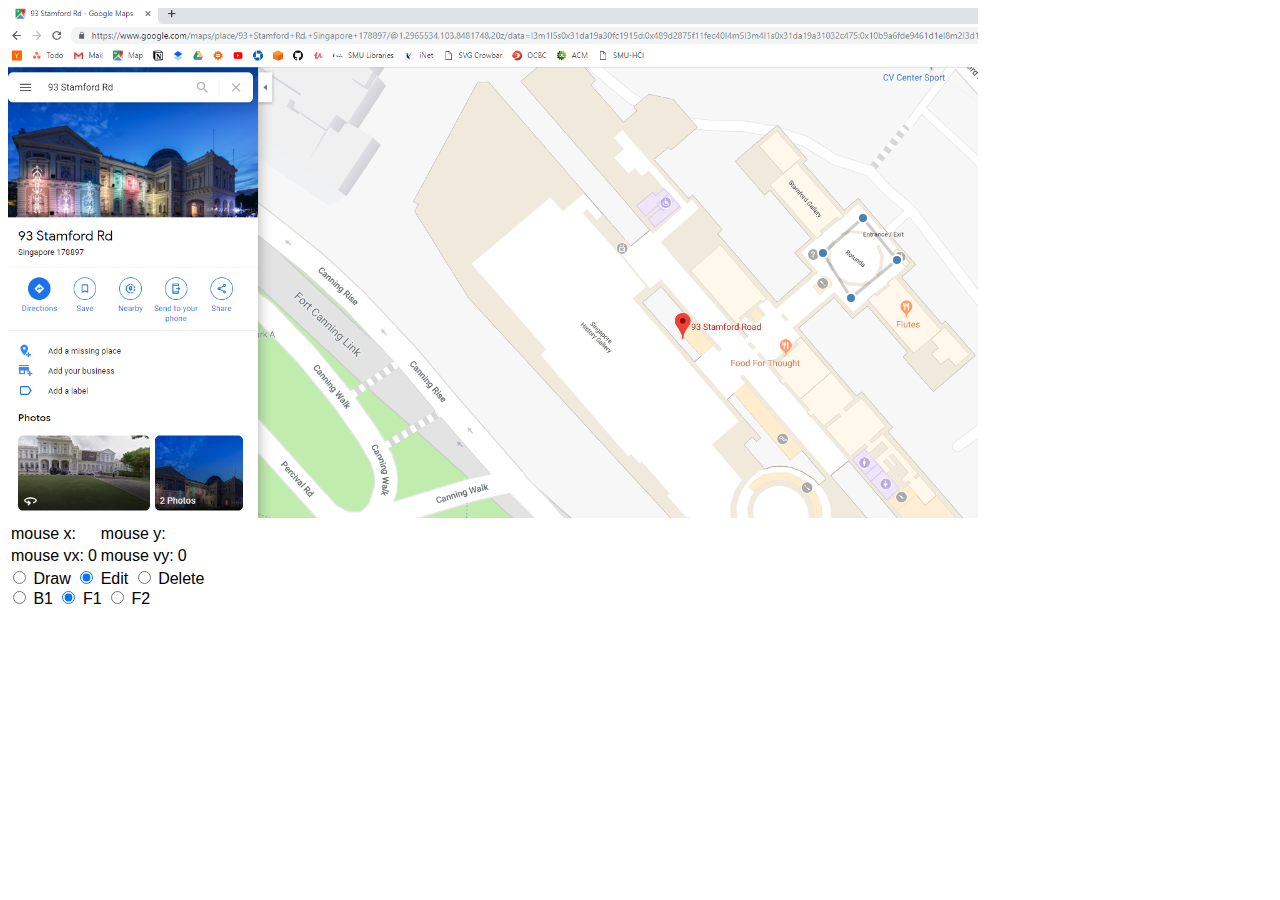
<file: floored-graph.html>
<!DOCTYPE html>
<html>
<head>
    <meta charset="utf-8">
    <title>GraphEdit</title>
    <link rel="stylesheet" href="css/ge.css" />
</head>
<style>
    .brush .extent {
        fill-opacity: .1;
        stroke: #fff;
        shape-rendering: crispEdges;
    }

    .dot circle {
      fill: lightsteelblue;
      stroke: steelblue;
      stroke-width: 1.5px;
    }

    .dot circle.dragging {
      fill: red;
      stroke: brown;
    }

    .axis line {
      fill: none;
      stroke: #ddd;
      shape-rendering: crispEdges;
      vector-effect: non-scaling-stroke;
    }

</style>
<body>
    <div id='svg-canvas'>

    </div>
    <div>
        <table>
            <tr>
                <td>mouse x:</td>
                <td id="mousex"></td>
                <td>mouse y:</td>
                <td id="mousey"></td>
            </tr>
            <tr>
                <td>mouse vx:</td>
                <td id="mousevx"></td>
                <td>mouse vy:</td>
                <td id="mousevy"></td>
            </tr>
        </table>
    </div>
    <form>
        <label class="mode-radio-labels"><input type="radio" name="mode" value="draw"> Draw</label>
        <label class="mode-radio-labels"><input type="radio" name="mode" value="edit" checked> Edit</label>
        <label class="mode-radio-labels"><input type="radio" name="mode" value="delete"> Delete</label>
    </form>
    <form>
        <label class="floor-radio-labels"><input type="radio" name="floor" value="b1"> B1</label>
        <label class="floor-radio-labels"><input type="radio" name="floor" value="f1" checked> F1</label>
        <label class="floor-radio-labels"><input type="radio" name="floor" value="f2"> F2</label>
    </form>
</body>
<script src="lib/d3.js"></script>
<!--<script src="lib/d3.v4.min.js"></script>-->
<script src="lib/underscore.min.js"></script>
<script src="src/Graph.js"></script>
<script src="src/Vertex.js"></script>
<script src="src/Edge.js"></script>
<script src="src/GraphEdit.js"></script>
<script src="src/Mouse.js"></script>
<script>

    var mouse = new Mouse();

    var graph = new Graph(),
        v0 = graph.addVertex(0, 860, 215, 'f1'),
        v1 = graph.addVertex(1, 894, 257, 'f1'),
        v2 = graph.addVertex(2, 848, 295, 'f1'),
        v3 = graph.addVertex(3, 820, 250, 'f1');
        // v12 = graph.addVertex(12, 99, 99);
    var e0 = graph.addEdge(0, v0, v1),
        e1 = graph.addEdge(1, v1, v2),
        e2 = graph.addEdge(2, v2, v3),
        e3 = graph.addEdge(3, v3, v0);


    var graphEdit = new GraphEdit(graph, mouse);
    graph.setGE(graphEdit);

    for(var i = 0, len = graph.vertices.length; i < len; i++) {
        graph.vertices[i].setGE(graphEdit);
    }

</script>
</html>
</file>
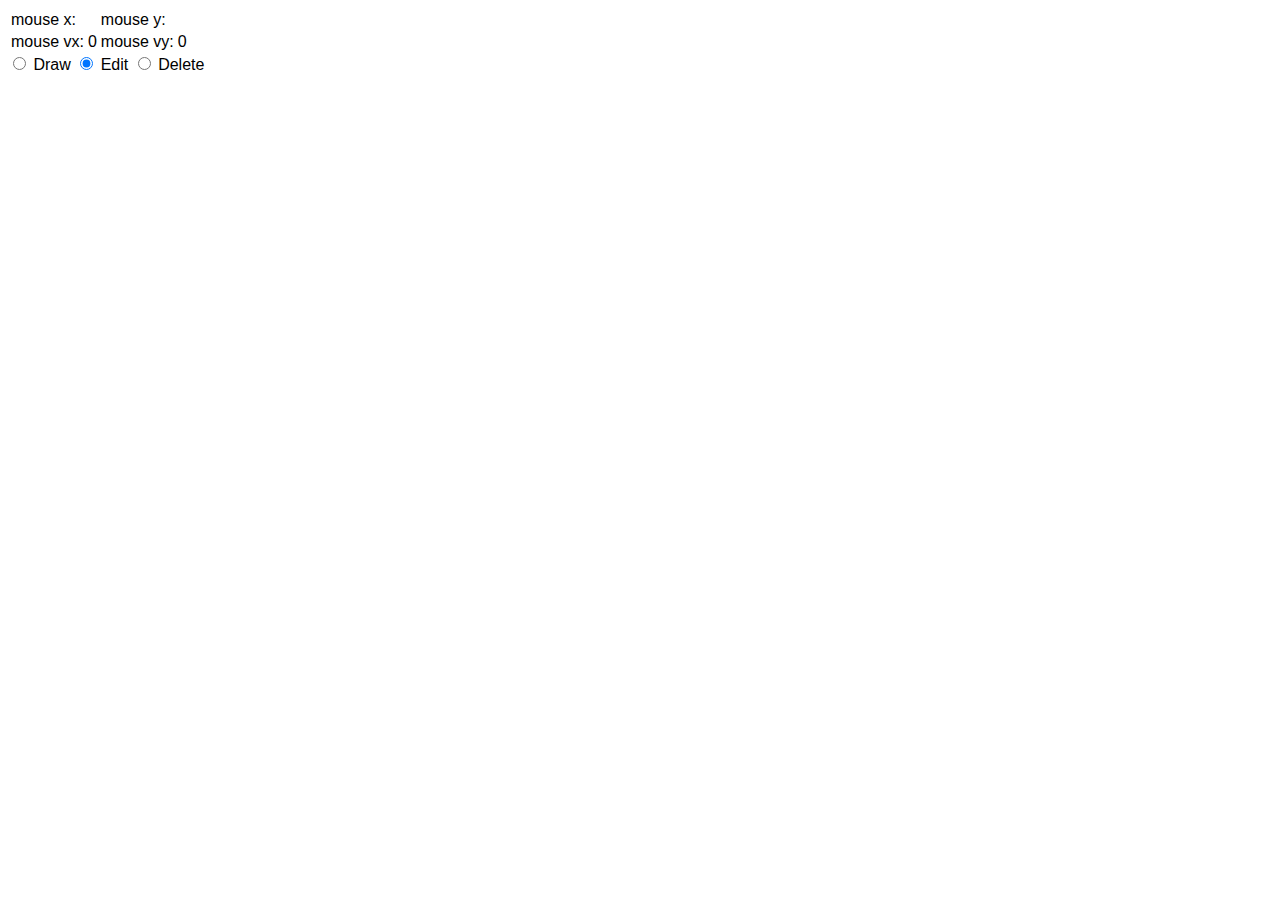
<file: simple-graph.html>
<!DOCTYPE html>
<html>
<head>
    <meta charset="utf-8">
    <title>GraphEdit</title>
    <link rel="stylesheet" href="css/ge.css" />
</head>
<style>
    .brush .extent {
        fill-opacity: .1;
        stroke: #fff;
        shape-rendering: crispEdges;
    }

    .dot circle {
      fill: lightsteelblue;
      stroke: steelblue;
      stroke-width: 1.5px;
    }

    .dot circle.dragging {
      fill: red;
      stroke: brown;
    }

    .axis line {
      fill: none;
      stroke: #ddd;
      shape-rendering: crispEdges;
      vector-effect: non-scaling-stroke;
    }

</style>
<body>
    <div>
        <table>
            <tr>
                <td>mouse x:</td>
                <td id="mousex"></td>
                <td>mouse y:</td>
                <td id="mousey"></td>
            </tr>
            <tr>
                <td>mouse vx:</td>
                <td id="mousevx"></td>
                <td>mouse vy:</td>
                <td id="mousevy"></td>
            </tr>
        </table>
    </div>
    <form>
        <label class="mode-radio-labels"><input type="radio" name="mode" value="draw"> Draw</label>
        <label class="mode-radio-labels"><input type="radio" name="mode" value="edit" checked> Edit</label>
        <label class="mode-radio-labels"><input type="radio" name="mode" value="delete"> Delete</label>
    </form>
</body>
<script src="lib/d3.js"></script>
<!--<script src="lib/d3.v4.min.js"></script>-->
<script src="lib/underscore.min.js"></script>
<script src="src/Graph.js"></script>
<script src="src/Vertex.js"></script>
<script src="src/Edge.js"></script>
<script src="src/GraphEdit.js"></script>
<script src="src/Mouse.js"></script>
<script>

    var mouse = new Mouse();

    var graph = new Graph(),
        v0 = graph.addVertex(0, 300, 100),
        v1 = graph.addVertex(1, 101, 99),
        v2 = graph.addVertex(2, 103, 302),
        v3 = graph.addVertex(3, 300, 300),
        v4 = graph.addVertex(4, 300, 200),
        v5 = graph.addVertex(5, 250, 200),
        v6 = graph.addVertex(6, 299, 199),
        v7 = graph.addVertex(7, 500, 100),
        v8 = graph.addVertex(8, 502, 301),
        v9 = graph.addVertex(9, 501, 101),
        v10 = graph.addVertex(10, 531, 121),
        v11 = graph.addVertex(11, 560, 81);
        // v12 = graph.addVertex(12, 99, 99);
    var e0 = graph.addEdge(0, v0, v1),
        e1 = graph.addEdge(1, v1, v2),
        e2 = graph.addEdge(2, v2, v3),
        e3 = graph.addEdge(3, v3, v4),
        e4 = graph.addEdge(4, v4, v5),
        e5 = graph.addEdge(5, v0, v6),
        e6 = graph.addEdge(6, v0, v7),
        e7 = graph.addEdge(7, v3, v8),
        e8 = graph.addEdge(8, v8, v9),
        e9 = graph.addEdge(9, v9, v10),
        e10 = graph.addEdge(10, v10, v11),
        e11 = graph.addEdge(11, v11, v9),
        e12 = graph.addEdge(12, v1, v2);


    var graphEdit = new GraphEdit(graph, mouse);
    graph.setGE(graphEdit);

    for(var i = 0, len = graph.vertices.length; i < len; i++) {
        graph.vertices[i].setGE(graphEdit);
    }

</script>
</html>
</file>
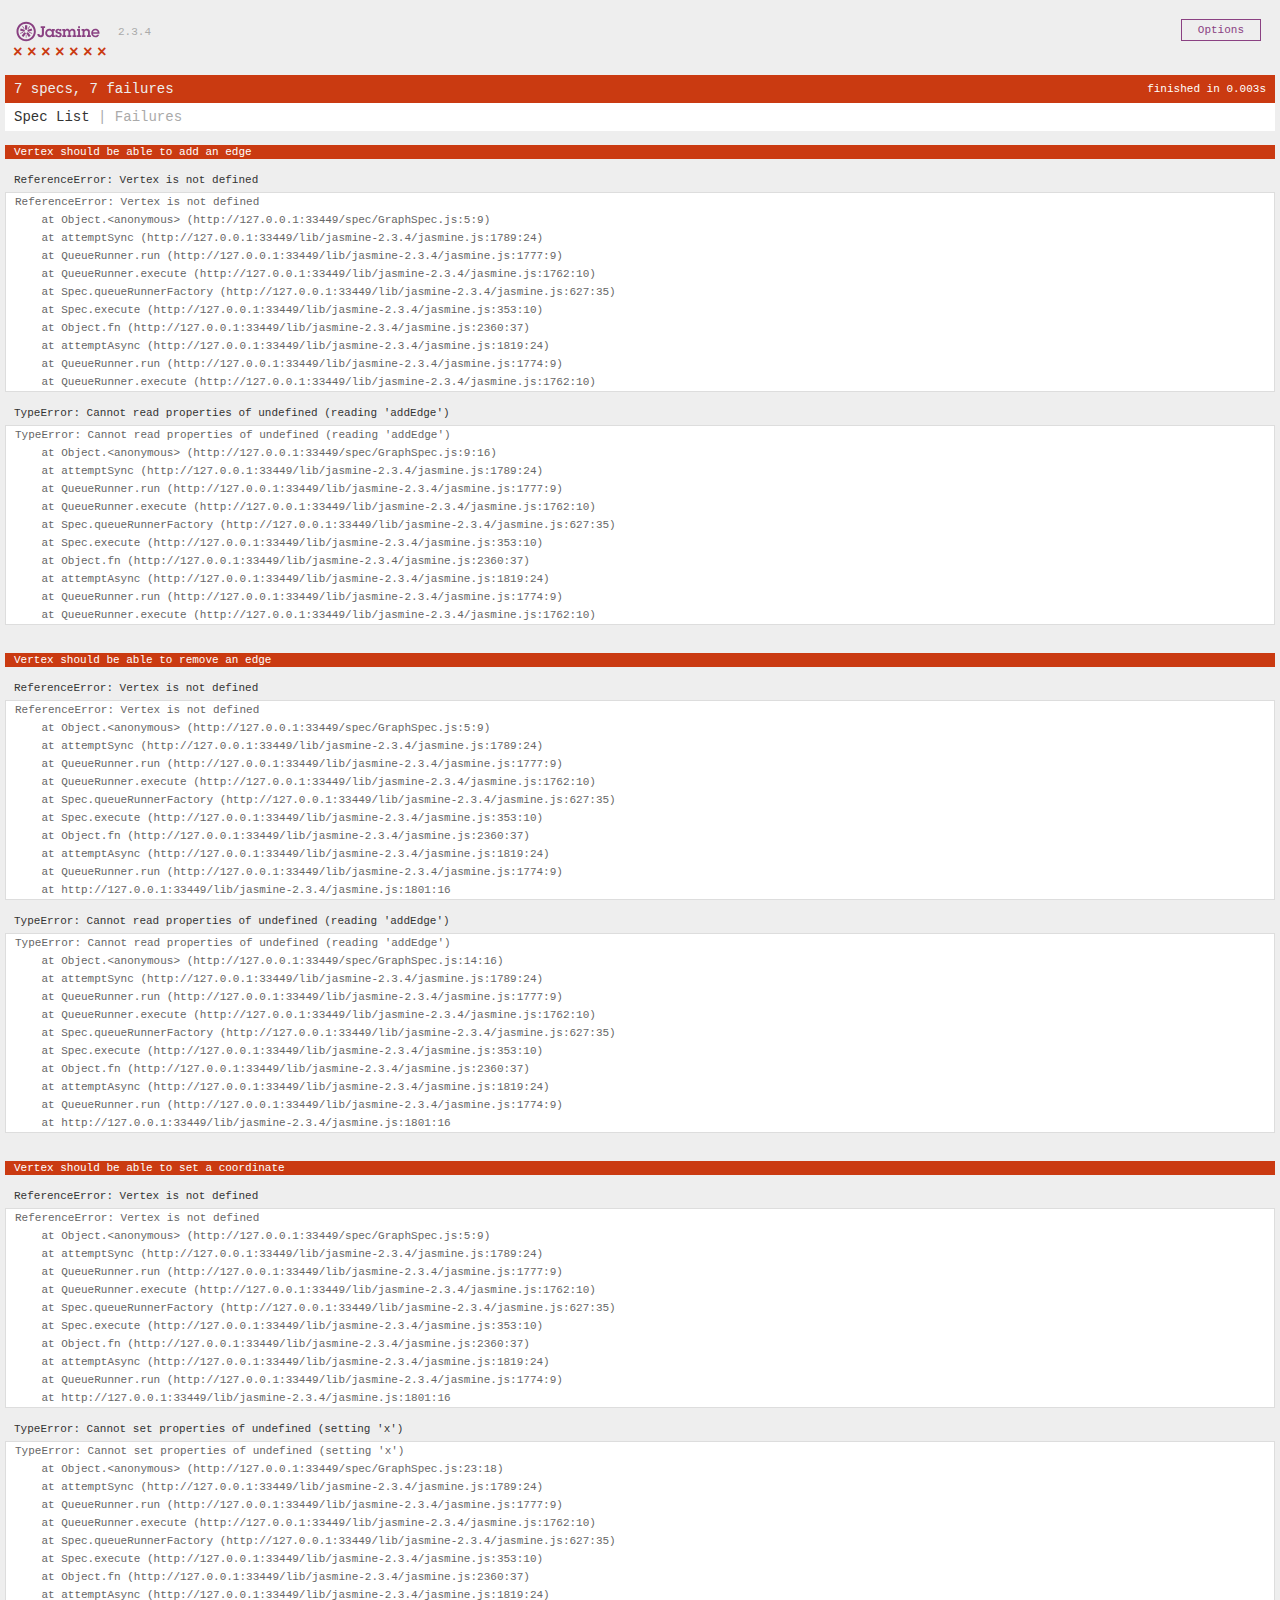
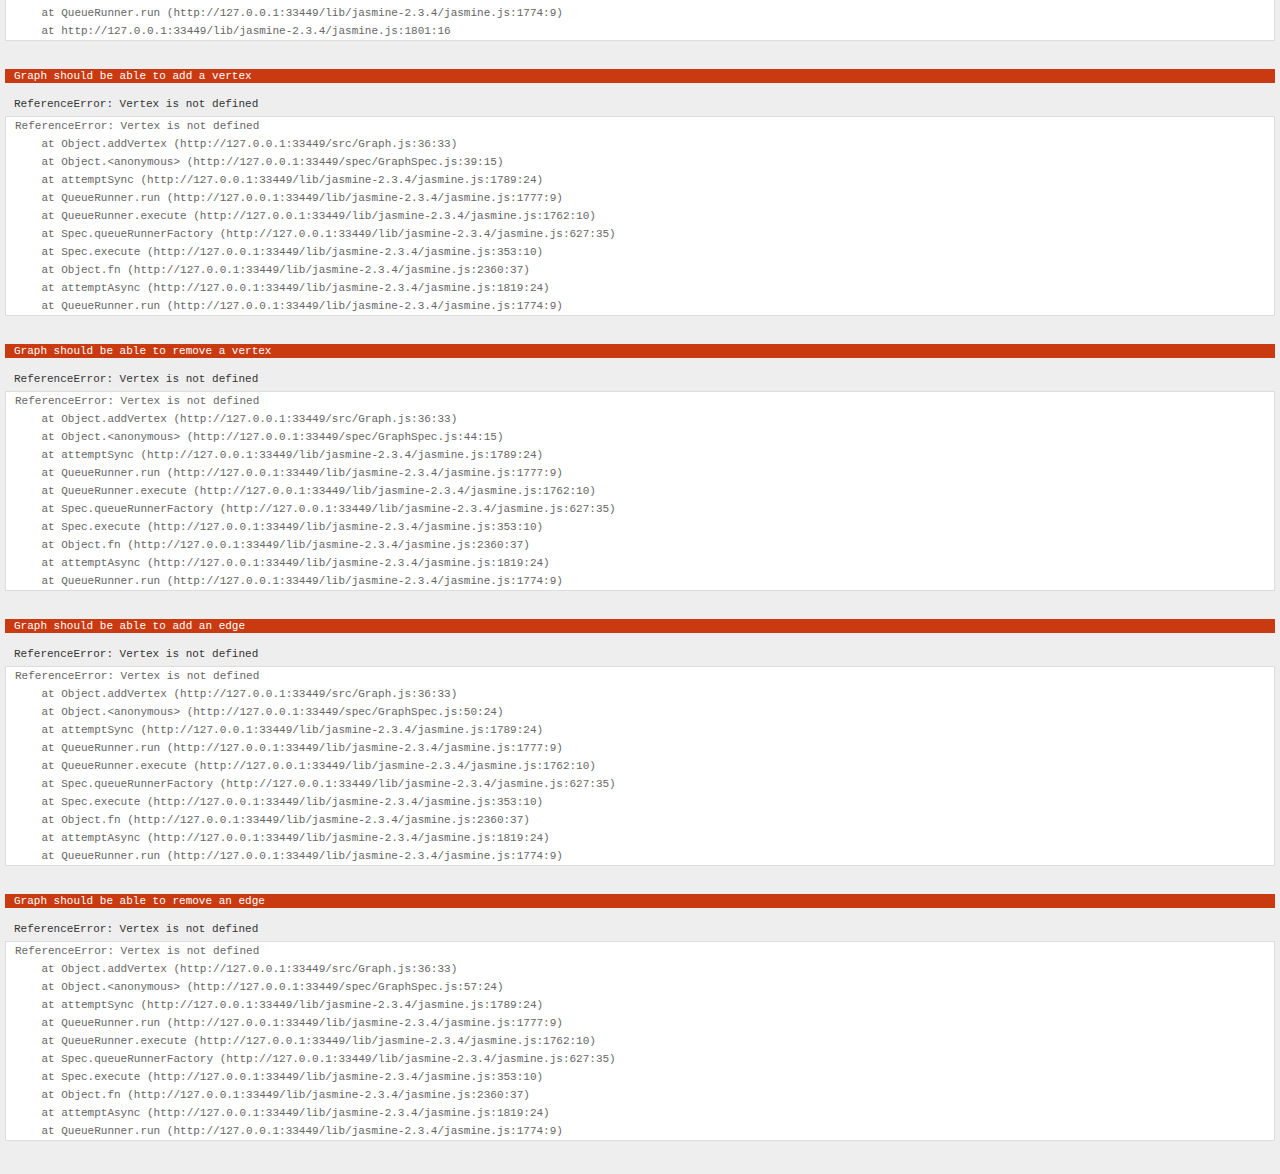
<file: spec/SpecRunner.html>
<!DOCTYPE html>
<html>
<head>
  <meta charset="utf-8">
  <title>Jasmine Spec Runner v2.3.4</title>

  <link rel="shortcut icon" type="image/png" href="../lib/jasmine-2.3.4/jasmine_favicon.png">
  <link rel="stylesheet" href="../lib/jasmine-2.3.4/jasmine.css">

  <script src="../lib/jasmine-2.3.4/jasmine.js"></script>
  <script src="../lib/jasmine-2.3.4/jasmine-html.js"></script>
  <script src="../lib/jasmine-2.3.4/boot.js"></script>

  <script src="../src/Graph.js"></script>
  <script src="GraphSpec.js"></script>

</head>

<body>
</body>
</html>
</file>
<file: css/ge.css>
body {
    font-family: "Helvetica Neue", Helvetica, Arial, sans-serif;
}
circle.active, circle.dragging {
    fill: orange;
}

line.active, line.dragging, path.active, path.dragging {
    fill: orange;
    stroke: orange;
    stroke-opacity: 1;
}

.hidden {
    visibility: hidden;
}
</file>
<file: lib/jasmine-2.3.4/jasmine.css>
body { overflow-y: scroll; }

.jasmine_html-reporter { background-color: #eee; padding: 5px; margin: -8px; font-size: 11px; font-family: Monaco, "Lucida Console", monospace; line-height: 14px; color: #333; }
.jasmine_html-reporter a { text-decoration: none; }
.jasmine_html-reporter a:hover { text-decoration: underline; }
.jasmine_html-reporter p, .jasmine_html-reporter h1, .jasmine_html-reporter h2, .jasmine_html-reporter h3, .jasmine_html-reporter h4, .jasmine_html-reporter h5, .jasmine_html-reporter h6 { margin: 0; line-height: 14px; }
.jasmine_html-reporter .banner, .jasmine_html-reporter .symbol-summary, .jasmine_html-reporter .summary, .jasmine_html-reporter .result-message, .jasmine_html-reporter .spec .description, .jasmine_html-reporter .spec-detail .description, .jasmine_html-reporter .alert .bar, .jasmine_html-reporter .stack-trace { padding-left: 9px; padding-right: 9px; }
.jasmine_html-reporter .banner { position: relative; }
.jasmine_html-reporter .banner .title { background: url('[data-uri]') no-repeat; background: url('[data-uri]') no-repeat, none; -moz-background-size: 100%; -o-background-size: 100%; -webkit-background-size: 100%; background-size: 100%; display: block; float: left; width: 90px; height: 25px; }
.jasmine_html-reporter .banner .version { margin-left: 14px; position: relative; top: 6px; }
.jasmine_html-reporter #jasmine_content { position: fixed; right: 100%; }
.jasmine_html-reporter .version { color: #aaa; }
.jasmine_html-reporter .banner { margin-top: 14px; }
.jasmine_html-reporter .duration { color: #fff; float: right; line-height: 28px; padding-right: 9px; }
.jasmine_html-reporter .symbol-summary { overflow: hidden; *zoom: 1; margin: 14px 0; }
.jasmine_html-reporter .symbol-summary li { display: inline-block; height: 8px; width: 14px; font-size: 16px; }
.jasmine_html-reporter .symbol-summary li.passed { font-size: 14px; }
.jasmine_html-reporter .symbol-summary li.passed:before { color: #007069; content: "\02022"; }
.jasmine_html-reporter .symbol-summary li.failed { line-height: 9px; }
.jasmine_html-reporter .symbol-summary li.failed:before { color: #ca3a11; content: "\d7"; font-weight: bold; margin-left: -1px; }
.jasmine_html-reporter .symbol-summary li.disabled { font-size: 14px; }
.jasmine_html-reporter .symbol-summary li.disabled:before { color: #bababa; content: "\02022"; }
.jasmine_html-reporter .symbol-summary li.pending { line-height: 17px; }
.jasmine_html-reporter .symbol-summary li.pending:before { color: #ba9d37; content: "*"; }
.jasmine_html-reporter .symbol-summary li.empty { font-size: 14px; }
.jasmine_html-reporter .symbol-summary li.empty:before { color: #ba9d37; content: "\02022"; }
.jasmine_html-reporter .run-options { float: right; margin-right: 5px; border: 1px solid #8a4182; color: #8a4182; position: relative; line-height: 20px; }
.jasmine_html-reporter .run-options .trigger { cursor: pointer; padding: 8px 16px; }
.jasmine_html-reporter .run-options .payload { position: absolute; display: none; right: -1px; border: 1px solid #8a4182; background-color: #eee; white-space: nowrap; padding: 4px 8px; }
.jasmine_html-reporter .run-options .payload.open { display: block; }
.jasmine_html-reporter .bar { line-height: 28px; font-size: 14px; display: block; color: #eee; }
.jasmine_html-reporter .bar.failed { background-color: #ca3a11; }
.jasmine_html-reporter .bar.passed { background-color: #007069; }
.jasmine_html-reporter .bar.skipped { background-color: #bababa; }
.jasmine_html-reporter .bar.errored { background-color: #ca3a11; }
.jasmine_html-reporter .bar.menu { background-color: #fff; color: #aaa; }
.jasmine_html-reporter .bar.menu a { color: #333; }
.jasmine_html-reporter .bar a { color: white; }
.jasmine_html-reporter.spec-list .bar.menu.failure-list, .jasmine_html-reporter.spec-list .results .failures { display: none; }
.jasmine_html-reporter.failure-list .bar.menu.spec-list, .jasmine_html-reporter.failure-list .summary { display: none; }
.jasmine_html-reporter .results { margin-top: 14px; }
.jasmine_html-reporter .summary { margin-top: 14px; }
.jasmine_html-reporter .summary ul { list-style-type: none; margin-left: 14px; padding-top: 0; padding-left: 0; }
.jasmine_html-reporter .summary ul.suite { margin-top: 7px; margin-bottom: 7px; }
.jasmine_html-reporter .summary li.passed a { color: #007069; }
.jasmine_html-reporter .summary li.failed a { color: #ca3a11; }
.jasmine_html-reporter .summary li.empty a { color: #ba9d37; }
.jasmine_html-reporter .summary li.pending a { color: #ba9d37; }
.jasmine_html-reporter .summary li.disabled a { color: #bababa; }
.jasmine_html-reporter .description + .suite { margin-top: 0; }
.jasmine_html-reporter .suite { margin-top: 14px; }
.jasmine_html-reporter .suite a { color: #333; }
.jasmine_html-reporter .failures .spec-detail { margin-bottom: 28px; }
.jasmine_html-reporter .failures .spec-detail .description { background-color: #ca3a11; }
.jasmine_html-reporter .failures .spec-detail .description a { color: white; }
.jasmine_html-reporter .result-message { padding-top: 14px; color: #333; white-space: pre; }
.jasmine_html-reporter .result-message span.result { display: block; }
.jasmine_html-reporter .stack-trace { margin: 5px 0 0 0; max-height: 224px; overflow: auto; line-height: 18px; color: #666; border: 1px solid #ddd; background: white; white-space: pre; }
</file>
